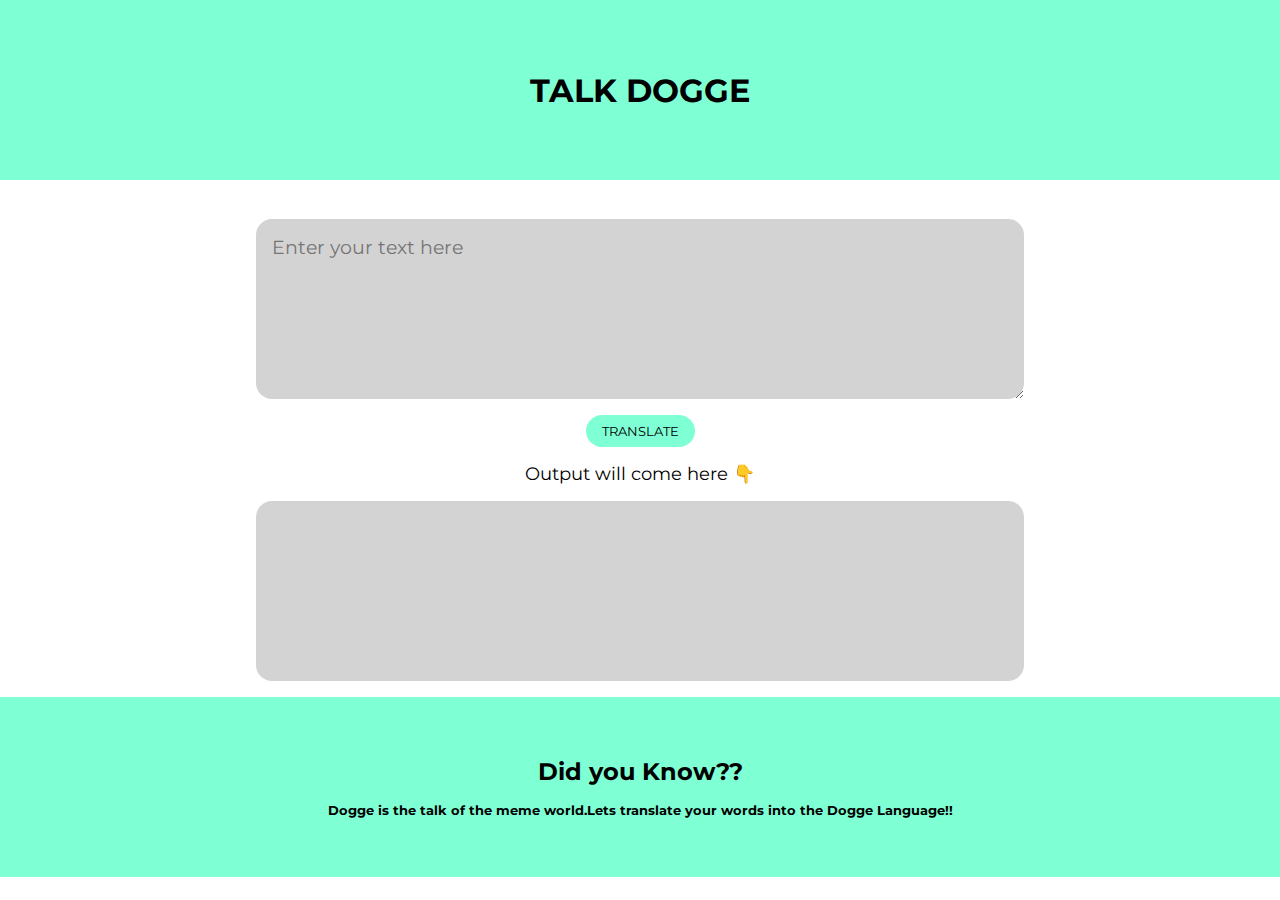
<file: translator/index.html>
<!DOCTYPE html>
<html lang="en">
<head>
    <meta charset="UTF-8">
    <meta http-equiv="X-UA-Compatible" content="IE=edge">
    <meta name="viewport" content="width=device-width, initial-scale=1.0">
    <title>Document</title>
    <link href="styles.css" rel="stylesheet" />

    <style>
       
    </style>
   

</head>
<body>

    <h1>Talk Dogge</h1>
    <div class="main">
    <textarea id="txt-input" placeholder="Enter your text here"></textarea>

    <button id="btn-translate">Translate</button>

    <div style="font-size:large">Output will come here 👇</div>
    <div id="output"></div>

    <div class="footer">
<h2>Did you Know??</h2>
<h5>Dogge is the talk of the meme world.Lets translate your words into the Dogge Language!!   </h5>
</div>

    </div>

    <script src="app.js"type="text/javascript"></script>

    
</body>
</html>
</file>
<file: translator/styles.css>
@import url('https://fonts.googleapis.com/css2?family=Montserrat&display=swap');

* {
    margin: 0;
    padding: 0;
    box-sizing: border-box;
}

body {
    font-family: 'Montserrat', sans-serif;
    margin: 0px;
}

h1 {

    background-color: aquamarine;
    min-height: 20vh;

    display: flex;
    justify-content: center;
    align-items: center;
    text-transform: uppercase;

}


textarea {
    width: 60%;
    height: 20vh;
    display: block;
    margin: 1rem;
    padding: 1rem;
    color: black;
    font-family: inherit;
    font-size: 1.2rem;
    background-color: lightgray;
    border: none;
    border-radius: 1rem;

}

#output {
    border: 1px solid black;
    height: 20vh;
    margin: 1rem;
    padding: 1rem;
    width: 60%;
    font-family: inherit;
    font-size: 1.2rem;
    background-color: lightgray;
    border: none;
    border-radius: 1rem;
}

#btn-translate {

    border: none;
    padding: 0.5rem 1rem;
    margin-bottom: 1rem;
    background-color: aquamarine;
font-family: inherit;
text-transform: uppercase;
border-radius: 1rem;
}

.main {
    height: 80vh;
    display: flex;
    flex-direction: column;
    align-items: center;
    justify-content: center;
}

.footer{
    background-color: aquamarine;
    width: 100%;
    display: flex;
    height: 20vh;
    flex-direction: column ;
    align-items: center;
    justify-content: center;


}
.footer h2{
    padding-bottom: 1rem;
}

.footer h5{
     max-width: 60%;
     text-align: center;
     
}
</file>
